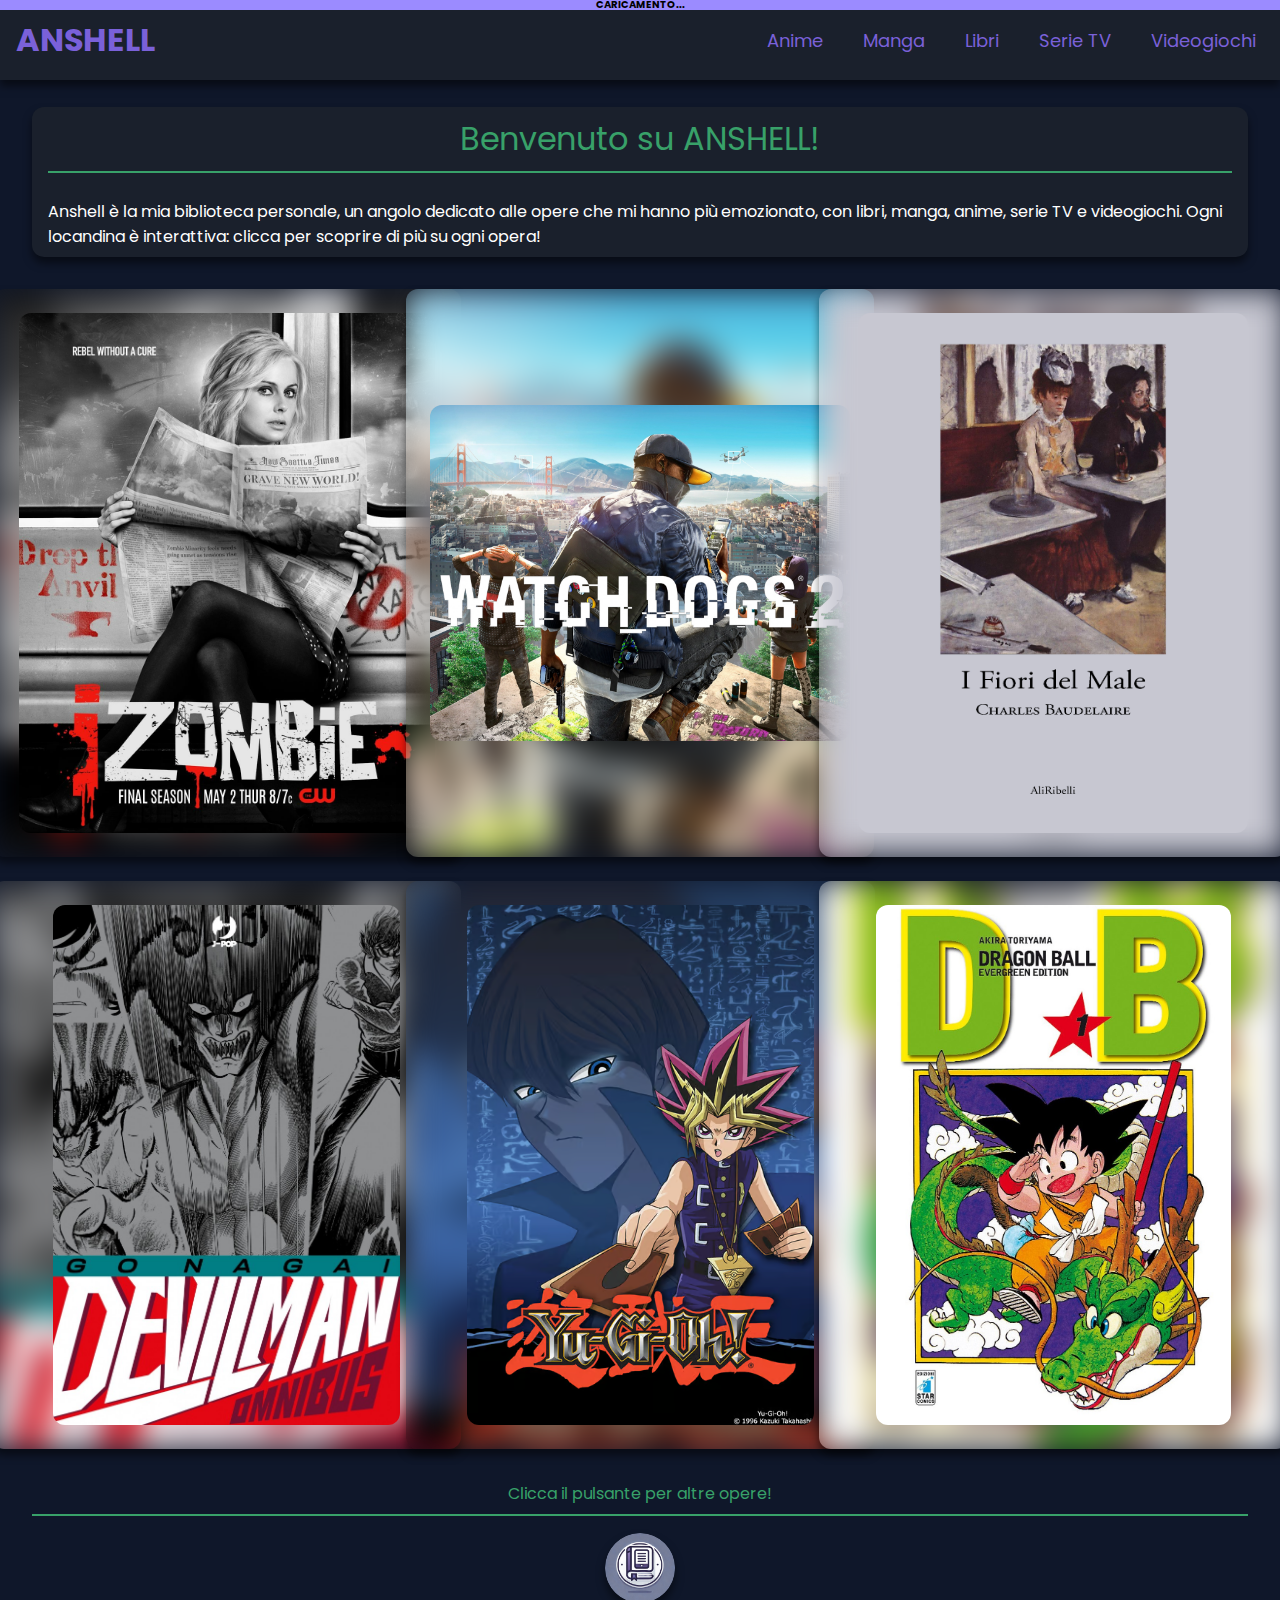
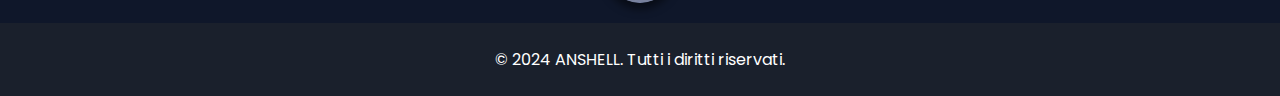
<file: index.html>
<!DOCTYPE html>
<html lang="it">
  <!-- Intestazione della pagina -->
  <head>
    <!-- Creatore: Simone Anselmi aka Anshell -->
    <!-- Descrizione: Pagina principale di ANSHELL, una biblioteca personale che raccoglie libri, anime e videogiochi -->
    <!-- Codifica dei caratteri: UTF-8 per supportare caratteri speciali -->
    <meta charset="UTF-8">
    <!-- Impostazioni per il responsive design: Garantisce la visualizzazione ottimale su dispositivi mobili -->
    <meta name="viewport" content="width=device-width, initial-scale=1.0">
    <!-- Titolo della pagina che appare nella barra del browser -->
    <title>ANSHELL - Biblioteca Personale</title>
    <!-- Icona del sito che apparirà sulla tab del browser -->
    <link rel="icon" href="icon.png" type="image/x-icon">
    <!-- Font Poppins da Google Fonts per la tipografia -->
    <link href="https://fonts.googleapis.com/css2?family=Poppins:wght@300;400;600&display=swap" rel="stylesheet">
    <!-- Collegamento al foglio di stile principale della pagina -->
    <link rel="stylesheet" href="css/styles.css">
  </head>
  <body class="body">
    <!-- Caricamento dello script JavaScript che gestisce la logica dinamica della pagina -->
    <script type="module" src="js/main_script.js"></script>
    <!-- Barra di caricamento -->
    <div id="loading-bar-container">
      CARICAMENTO...
      <div id="loading-bar"></div>
    </div>
    <!-- Header della pagina, include logo e menu di navigazione -->
    <header class="header">
      <!-- Logo del sito che linka alla home -->
      <a href="index.html" class="logo">ANSHELL</a>
      <!-- Pulsante hamburger per la versione mobile -->
      <button class="menu-toggle">&#9776;</button>
      <!-- Menu di navigazione con link a pagine specifiche per anime, manga, libri, serie TV, e videogiochi -->
      <nav>
        <ul class="nav-list">
          <!-- Link per la sezione anime -->
          <li><a href="pages/anime.html" class="nav-link">Anime</a></li>
          <!-- Link per la sezione manga -->
          <li><a href="pages/manga.html" class="nav-link">Manga</a></li>
          <!-- Link per la sezione libri -->
          <li><a href="pages/libri.html" class="nav-link">Libri</a></li>
          <!-- Link per la sezione serie TV -->
          <li><a href="pages/serieTV.html" class="nav-link">Serie TV</a></li>
          <!-- Link per la sezione videogiochi -->
          <li><a href="pages/videogiochi.html" class="nav-link">Videogiochi</a></li>
        </ul>
      </nav>
    </header>
    <!-- Overlay per il menu di navigazione -->
    <div class="nav-list-overlay"></div>
    <!-- Sezione principale della pagina -->
    <main class="main-content">
      <!-- Descrizione del sito, con un'introduzione alla biblioteca Anshell -->
      <section class="description">
        <h2 class="description-title">Benvenuto su ANSHELL!</h2>
        <p class="description-text"> Anshell è la mia biblioteca personale, un angolo dedicato alle opere che mi hanno più emozionato, con libri, manga, anime, serie TV e videogiochi. Ogni locandina è interattiva: clicca per scoprire di più su ogni opera! </p>
      </section>
      <!-- Sezione dinamica dove verranno inserite le opere tramite JavaScript -->
      <div id="grid-opere" class="grid-content">
        <!-- Le opere verranno aggiunte dinamicamente tramite JavaScript -->
      </div>
      <!-- Testo sopra il pulsante per ricaricare la pagina e ottenere altre opere -->
      <h6 class="reload-btn-text">Clicca il pulsante per altre opere!</h6>
      <!-- Pulsante per ricaricare la pagina o ottenere altre opere (il pulsante è dotato di un'icona) -->
      <button id="reload-button" class="reload-btn">
        <img src="icon.png" alt="Ricarica">
      </button>
    </main>
    <!-- Modale che si aprirà per visualizzare i dettagli delle opere -->
    <div id="modal" class="modal-content">
      <!-- Il contenuto del modale sarà inserito dinamicamente tramite JavaScript -->
    </div>
    <!-- Footer con informazioni legali e copyright -->
    <footer class="footer">
      <p>&copy; 2024 ANSHELL. Tutti i diritti riservati.</p>
    </footer>
  </body>
</html>
</file>
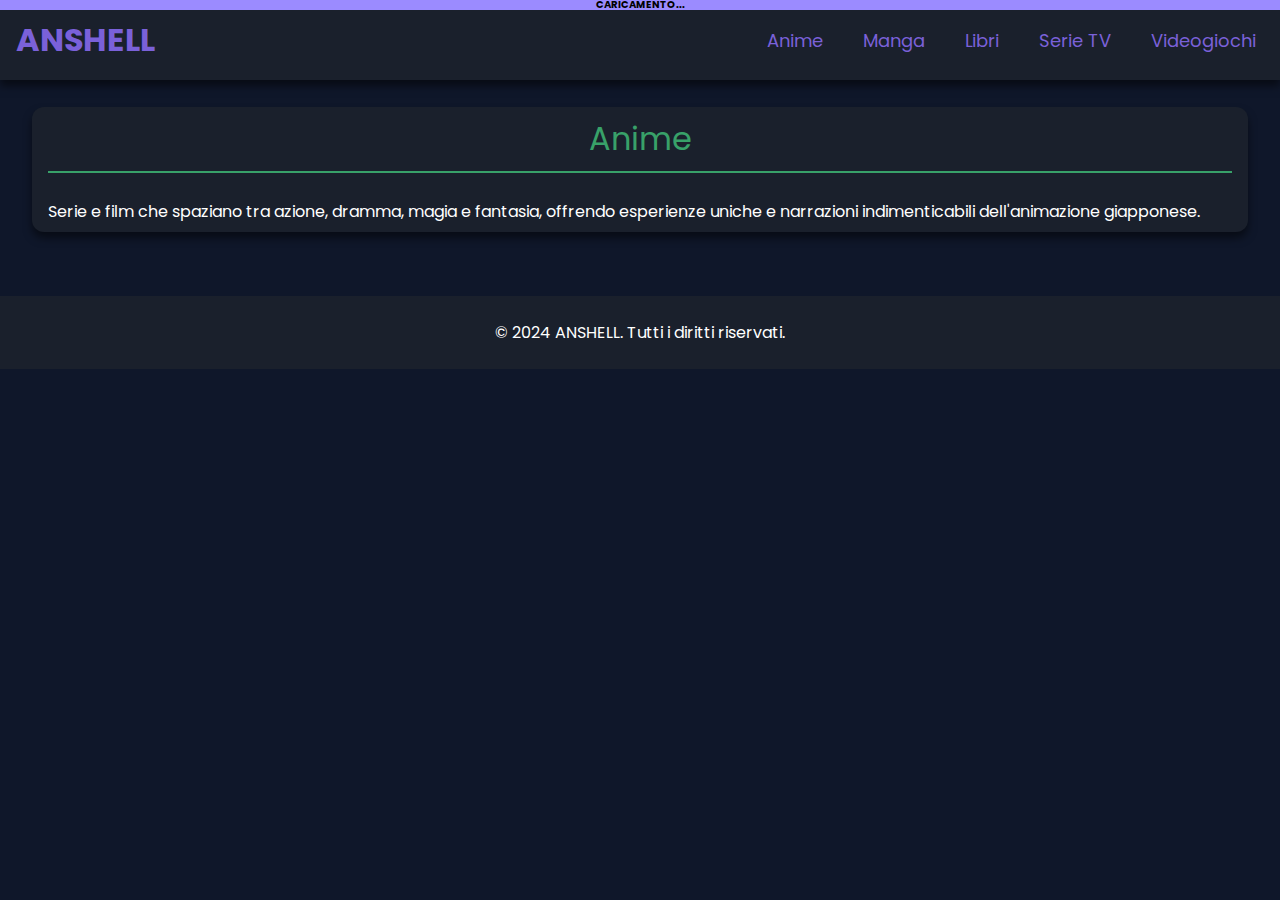
<file: pages/anime.html>
<!DOCTYPE html>
<html lang="it">
  <!-- Intestazione della pagina -->
  <head>
  <!-- Creatore: Simone Anselmi aka Anshell -->
  <!-- Descrizione: Pagina web per la biblioteca personale ANSHELL (sezione dedicata agli anime) -->
  <!-- Codifica dei caratteri: UTF-8 per supportare caratteri speciali -->
    <meta charset="UTF-8">
    <!-- Impostazioni per il responsive design: Assicura la corretta visualizzazione su dispositivi mobili -->
    <meta name="viewport" content="width=device-width, initial-scale=1.0">
    <!-- Titolo della pagina che appare nella barra del browser -->
    <title>ANSHELL - Biblioteca Personale</title>
    <!-- Icona del sito che appare sulla tab del browser -->
    <link rel="icon" href="../icon.png" type="image/x-icon">
    <!-- Font Poppins da Google Fonts per una tipografia moderna e leggibile -->
    <link href="https://fonts.googleapis.com/css2?family=Poppins:wght@300;400;600&display=swap" rel="stylesheet">
    <!-- Collegamento al foglio di stile principale della pagina (CSS) -->
    <link rel="stylesheet" href="../css/styles.css">
  </head>
  <body class="body">
    <!-- Inclusione del file JavaScript per la logica dinamica della sezione Anime -->
    <script type="module" src="../js/script_anime.js"></script>
    <!-- Barra di caricamento -->
    <div id="loading-bar-container">
      CARICAMENTO...
      <div id="loading-bar"></div>
    </div>
    <!-- Sezione Header: contiene il logo e il menu di navigazione -->
    <header class="header">
      <!-- Logo del sito, link alla home -->
      <a href="../index.html" class="logo">ANSHELL</a>
      <!-- Pulsante hamburger per la versione mobile -->
      <button class="menu-toggle">&#9776;</button>
      <!-- Barra di navigazione con link alle diverse sezioni del sito -->
      <nav>
        <ul class="nav-list">
          <!-- Link per la sezione anime -->
          <li><a href="anime.html" class="nav-link">Anime</a></li>
          <!-- Link per la sezione manga -->
          <li><a href="manga.html" class="nav-link">Manga</a></li>
          <!-- Link per la sezione libri -->
          <li><a href="libri.html" class="nav-link">Libri</a></li>
          <!-- Link per la sezione serie TV -->
          <li><a href="serieTV.html" class="nav-link">Serie TV</a></li>
          <!-- Link per la sezione videogiochi -->
          <li><a href="videogiochi.html" class="nav-link">Videogiochi</a></li>
        </ul>
      </nav>
    </header>
    <!-- Overlay per il menu di navigazione -->
    <div class="nav-list-overlay"></div>
    <!-- Sezione Main Content: contenitore principale per il contenuto della pagina -->
    <main class="main-content">
      <!-- Descrizione della sezione Anime, con titolo e testo introduttivo -->
      <section class="description">
        <h2 class="description-title">Anime</h2>
        <p class="description-text">Serie e film che spaziano tra azione, dramma, magia e fantasia, offrendo esperienze uniche e narrazioni indimenticabili dell'animazione giapponese.</p>
      </section>
      <!-- Griglia dinamica che conterrà le locandine degli anime -->
      <div id="grid-opere" class="grid-content">
        <!-- Le locandine delle opere verranno aggiunte dinamicamente tramite JavaScript -->
      </div>
    </main>
    <!-- Modale che si apre per visualizzare i dettagli degli anime -->
    <div id="modal" class="modal-content">
      <!-- Il contenuto del modale sarà inserito dinamicamente tramite JavaScript -->
    </div>
    <!-- Footer con le informazioni legali e di copyright -->
    <footer class="footer">
      <p>&copy; 2024 ANSHELL. Tutti i diritti riservati.</p>
    </footer>
  </body>
</html>
</file>
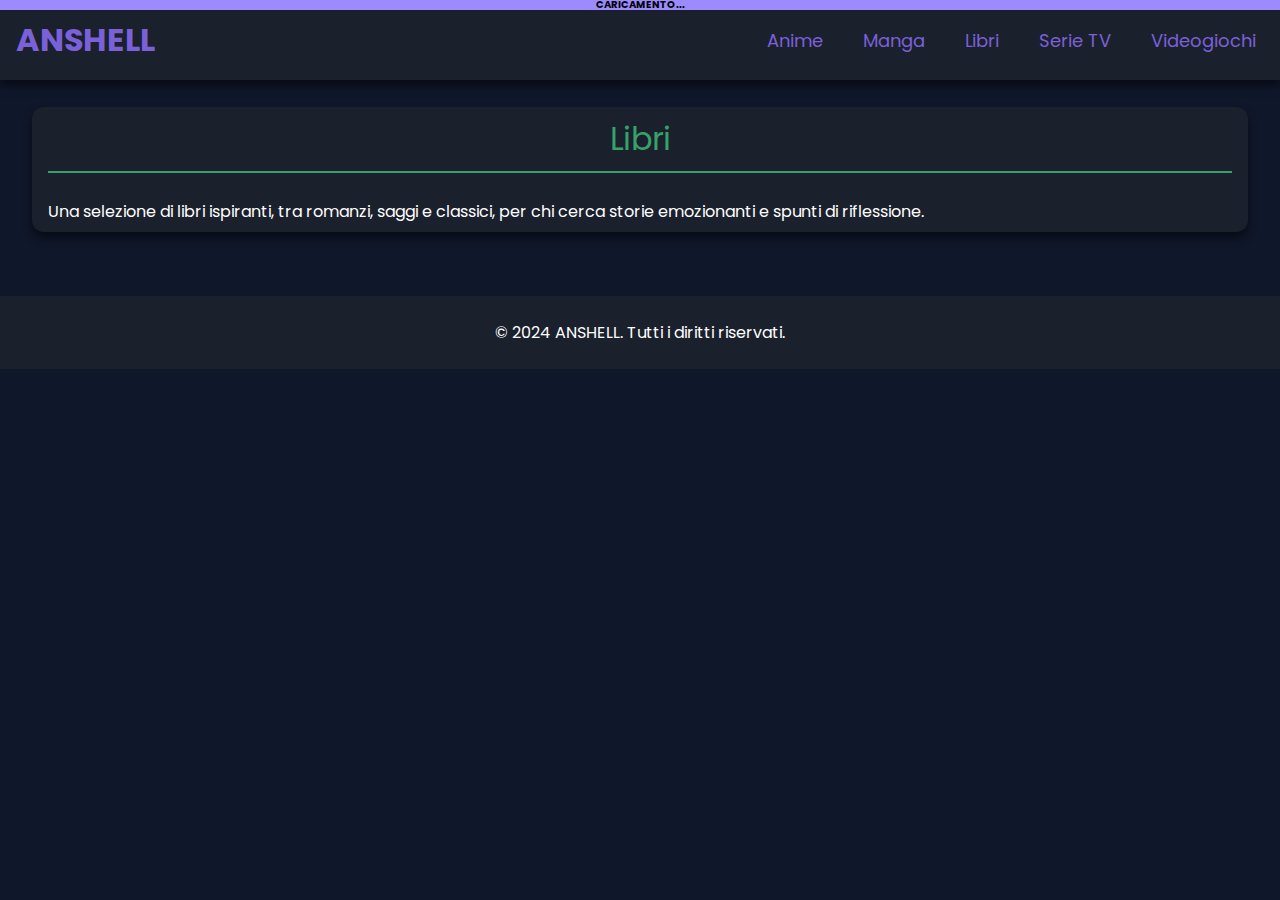
<file: pages/libri.html>
<!DOCTYPE html>
<html lang="it">
  <!-- Intestazione della pagina -->
  <head>
    <!-- Creatore: Simone Anselmi aka Anshell -->
    <!-- Descrizione: Pagina web per la biblioteca personale ANSHELL (sezione dedicata ai libri) -->
    <!-- Codifica dei caratteri: UTF-8 per supportare caratteri speciali -->
    <meta charset="UTF-8">
    <!-- Impostazioni per il responsive design: Assicura la corretta visualizzazione su dispositivi mobili -->
    <meta name="viewport" content="width=device-width, initial-scale=1.0">
    <!-- Titolo della pagina che appare nella barra del browser -->
    <title>ANSHELL - Biblioteca Personale</title>
    <!-- Icona del sito che appare sulla tab del browser -->
    <link rel="icon" href="../icon.png" type="image/x-icon">
    <!-- Font Poppins da Google Fonts per una tipografia moderna e leggibile -->
    <link href="https://fonts.googleapis.com/css2?family=Poppins:wght@300;400;600&display=swap" rel="stylesheet">
    <!-- Collegamento al foglio di stile principale della pagina (CSS) -->
    <link rel="stylesheet" href="../css/styles.css">
  </head>
  <body class="body">
    <!-- Inclusione del file JavaScript per la logica dinamica della sezione Libri -->
    <script type="module" src="../js/script_libri.js"></script>
    <!-- Barra di caricamento -->
    <div id="loading-bar-container">
      CARICAMENTO...
      <div id="loading-bar"></div>
    </div>
    <!-- Sezione Header: contiene il logo e il menu di navigazione -->
    <header class="header">
      <!-- Logo del sito, link alla home -->
      <a href="../index.html" class="logo">ANSHELL</a>
      <!-- Pulsante hamburger per la versione mobile -->
      <button class="menu-toggle">&#9776;</button>
      <!-- Barra di navigazione con link alle diverse sezioni del sito -->
      <nav>
        <ul class="nav-list">
          <!-- Link per la sezione anime -->
          <li><a href="anime.html" class="nav-link">Anime</a></li>
          <!-- Link per la sezione manga -->
          <li><a href="manga.html" class="nav-link">Manga</a></li>
          <!-- Link per la sezione libri -->
          <li><a href="libri.html" class="nav-link">Libri</a></li>
          <!-- Link per la sezione serie TV -->
          <li><a href="serieTV.html" class="nav-link">Serie TV</a></li>
          <!-- Link per la sezione videogiochi -->
          <li><a href="videogiochi.html" class="nav-link">Videogiochi</a></li>
        </ul>
      </nav>
    </header>
    <!-- Overlay per il menu di navigazione -->
    <div class="nav-list-overlay"></div>
    <!-- Sezione Main Content: contenitore principale per il contenuto della pagina -->
    <main class="main-content">
      <!-- Descrizione della sezione Libri, con titolo e testo introduttivo -->
      <section class="description">
        <h2 class="description-title">Libri</h2>
        <p class="description-text">Una selezione di libri ispiranti, tra romanzi, saggi e classici, per chi cerca storie emozionanti e spunti di riflessione.</p>
      </section>
      <!-- Griglia dinamica che conterrà le locandine dei libri -->
      <div id="grid-opere" class="grid-content">
        <!-- Le locandine delle opere verranno aggiunte dinamicamente tramite JavaScript -->
      </div>
    </main>
    <!-- Modale che si apre per visualizzare i dettagli dei libri -->
    <div id="modal" class="modal-content">
      <!-- Il contenuto del modale sarà inserito dinamicamente tramite JavaScript -->
    </div>
    <!-- Footer con le informazioni legali e di copyright -->
    <footer class="footer">
      <p>&copy; 2024 ANSHELL. Tutti i diritti riservati.</p>
    </footer>
  </body>
</html>
</file>
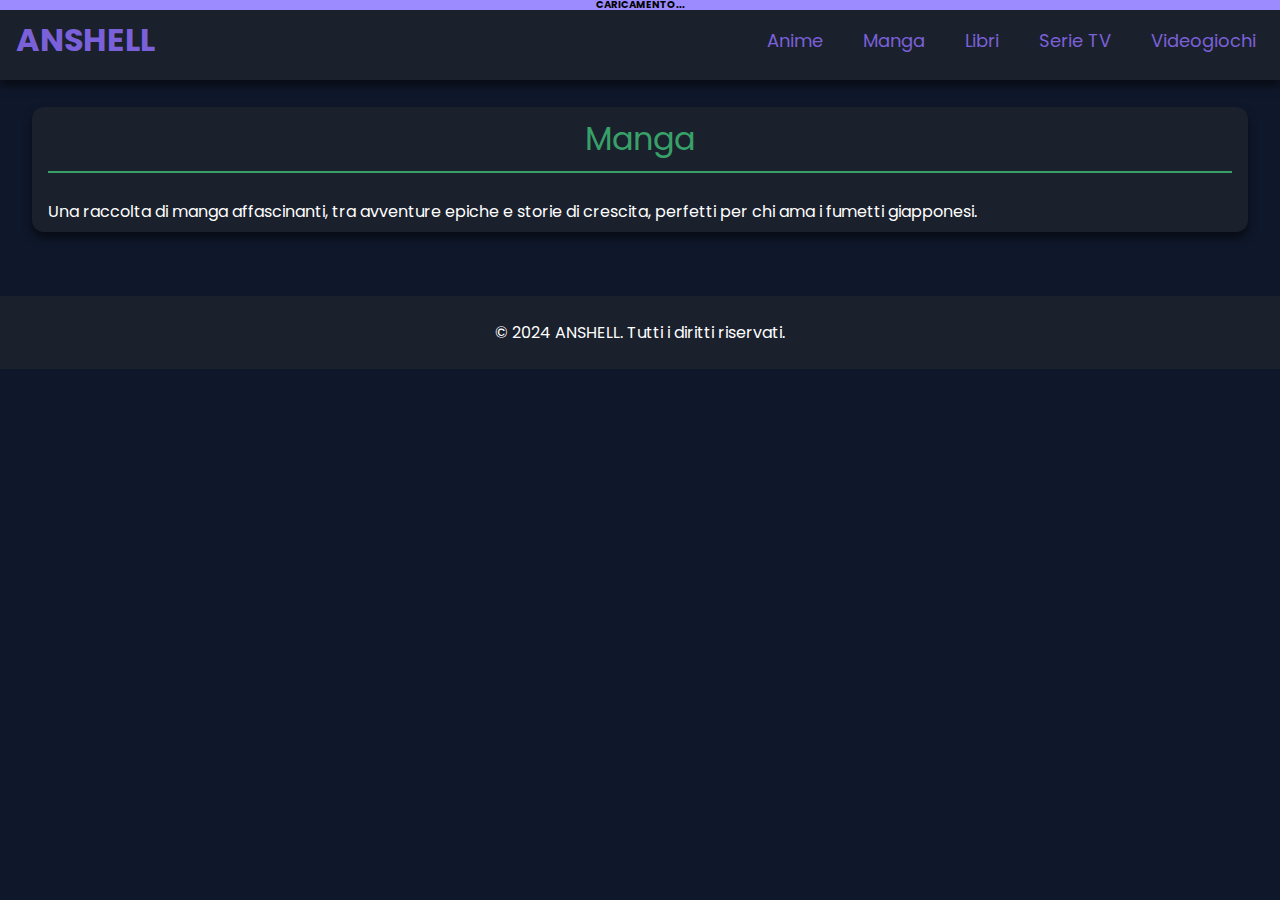
<file: pages/manga.html>
<!DOCTYPE html>
<html lang="it">
  <!-- Intestazione della pagina -->
  <head>
    <!-- Creatore: Simone Anselmi aka Anshell -->
    <!-- Descrizione: Pagina web per la biblioteca personale ANSHELL (sezione dedicata ai videogiochi) -->
    <!-- Codifica dei caratteri: UTF-8 per supportare caratteri speciali -->
    <meta charset="UTF-8">
    <!-- Impostazioni per il responsive design: Assicura la corretta visualizzazione su dispositivi mobili -->
    <meta name="viewport" content="width=device-width, initial-scale=1.0">
    <!-- Titolo della pagina che appare nella barra del browser -->
    <title>ANSHELL - Biblioteca Personale</title>
    <!-- Icona del sito che appare sulla tab del browser -->
    <link rel="icon" href="../icon.png" type="image/x-icon">
    <!-- Font Poppins da Google Fonts per una tipografia moderna e leggibile -->
    <link href="https://fonts.googleapis.com/css2?family=Poppins:wght@300;400;600&display=swap" rel="stylesheet">
    <!-- Collegamento al foglio di stile principale della pagina (CSS) -->
    <link rel="stylesheet" href="../css/styles.css">
  </head>
  <body class="body">
    <!-- Inclusione del file JavaScript per la logica dinamica della sezione Manga -->
    <script type="module" src="../js/script_manga.js"></script>
    <!-- Barra di caricamento -->
    <div id="loading-bar-container">
      CARICAMENTO...
      <div id="loading-bar"></div>
    </div>
    <!-- Sezione Header: contiene il logo e il menu di navigazione -->
    <header class="header">
      <!-- Logo del sito, link alla home -->
      <a href="../index.html" class="logo">ANSHELL</a>
      <!-- Pulsante hamburger per la versione mobile -->
      <button class="menu-toggle">&#9776;</button>
      <!-- Barra di navigazione con link alle diverse sezioni del sito -->
      <nav>
        <ul class="nav-list">
          <!-- Link per la sezione anime -->
          <li><a href="anime.html" class="nav-link">Anime</a></li>
          <!-- Link per la sezione manga -->
          <li><a href="manga.html" class="nav-link">Manga</a></li>
          <!-- Link per la sezione libri -->
          <li><a href="libri.html" class="nav-link">Libri</a></li>
          <!-- Link per la sezione serie TV -->
          <li><a href="serieTV.html" class="nav-link">Serie TV</a></li>
          <!-- Link per la sezione videogiochi -->
          <li><a href="videogiochi.html" class="nav-link">Videogiochi</a></li>
        </ul>
      </nav>
    </header>
    <!-- Overlay per il menu di navigazione -->
    <div class="nav-list-overlay"></div>
    <!-- Sezione Main Content: contenitore principale per il contenuto della pagina -->
    <main class="main-content">
      <!-- Descrizione della sezione Manga, con titolo e testo introduttivo -->
      <section class="description">
        <h2 class="description-title">Manga</h2>
        <p class="description-text">Una raccolta di manga affascinanti, tra avventure epiche e storie di crescita, perfetti per chi ama i fumetti giapponesi.</p>
      </section>
      <!-- Griglia dinamica che conterrà le locandine dei manga -->
      <div id="grid-opere" class="grid-content">
        <!-- Le locandine dei videogiochi verranno aggiunte dinamicamente tramite JavaScript -->
      </div>
    </main>
    <!-- Modale che si apre per visualizzare i dettagli delle opere -->
    <div id="modal" class="modal-content">
      <!-- Il contenuto del modale sarà inserito dinamicamente tramite JavaScript -->
    </div>
    <!-- Footer con le informazioni legali e di copyright -->
    <footer class="footer">
      <p>&copy; 2024 ANSHELL. Tutti i diritti riservati.</p>
    </footer>
  </body>
</html>
</file>
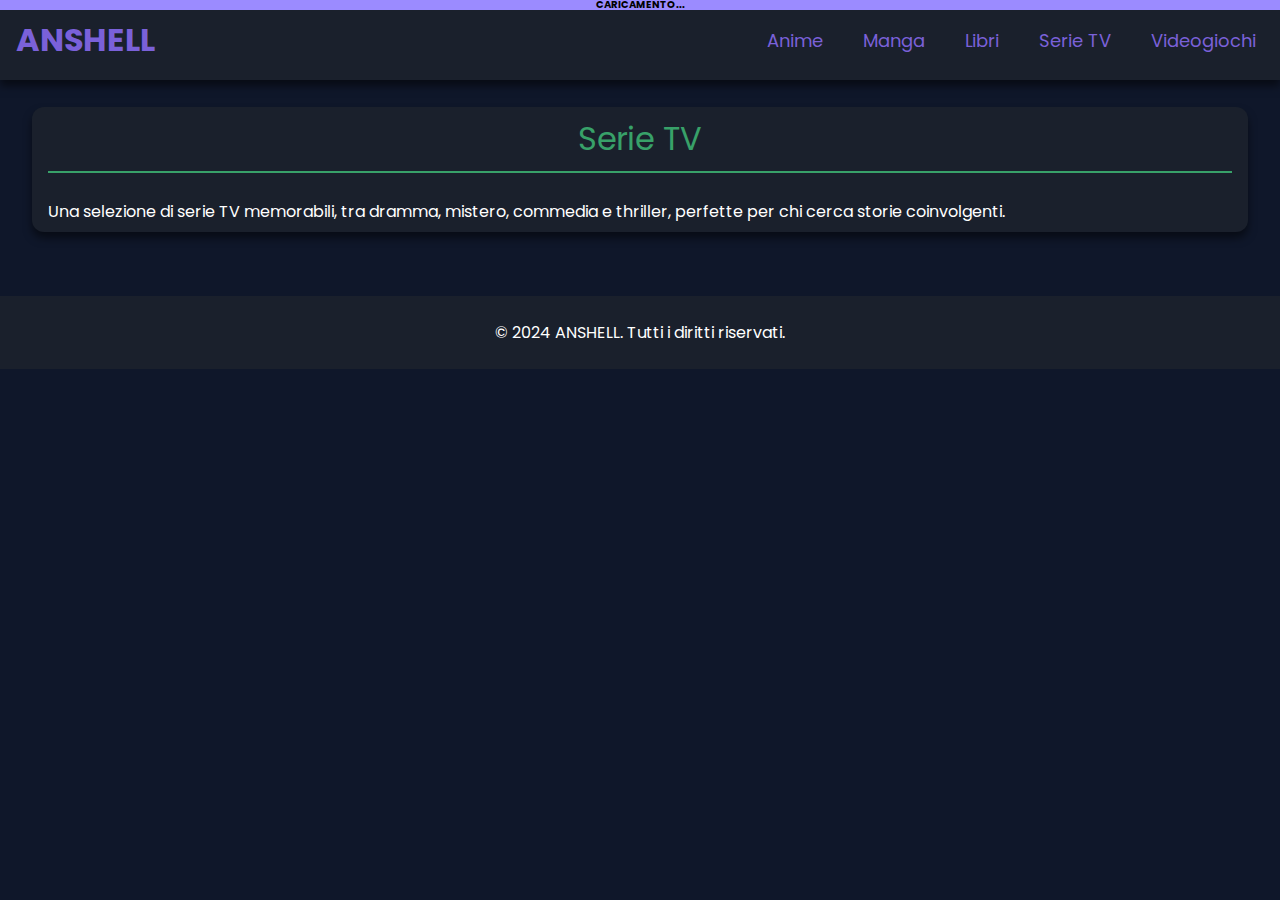
<file: pages/serieTV.html>
<!DOCTYPE html>
<html lang="it">
  <!-- Intestazione della pagina -->
  <head>
    <!-- Creatore: Simone Anselmi aka Anshell -->
    <!-- Descrizione: Pagina web per la biblioteca personale ANSHELL (sezione dedicata agli anime) -->
    <!-- Codifica dei caratteri: UTF-8 per supportare caratteri speciali -->
    <meta charset="UTF-8">
    <!-- Impostazioni per il responsive design: Assicura la corretta visualizzazione su dispositivi mobili -->
    <meta name="viewport" content="width=device-width, initial-scale=1.0">
    <!-- Titolo della pagina che appare nella barra del browser -->
    <title>ANSHELL - Biblioteca Personale</title>
    <!-- Icona del sito che appare sulla tab del browser -->
    <link rel="icon" href="../icon.png" type="image/x-icon">
    <!-- Font Poppins da Google Fonts per una tipografia moderna e leggibile -->
    <link href="https://fonts.googleapis.com/css2?family=Poppins:wght@300;400;600&display=swap" rel="stylesheet">
    <!-- Collegamento al foglio di stile principale della pagina (CSS) -->
    <link rel="stylesheet" href="../css/styles.css">
  </head>
  <body class="body">
    <!-- Inclusione del file JavaScript per la logica dinamica della sezione Serie TV -->
    <script type="module" src="../js/script_serieTV.js"></script>
    <!-- Barra di caricamento -->
    <div id="loading-bar-container">
      CARICAMENTO...
    <div id="loading-bar"></div>
    </div>
    <!-- Sezione Header: contiene il logo e il menu di navigazione -->
    <header class="header">
      <!-- Logo del sito, link alla home -->
      <a href="../index.html" class="logo">ANSHELL</a>
      <!-- Pulsante hamburger per la versione mobile -->
      <button class="menu-toggle">&#9776;</button>      
      <!-- Barra di navigazione con link alle diverse sezioni del sito -->
      <nav>
        <ul class="nav-list">
          <!-- Link per la sezione anime -->
          <li><a href="anime.html" class="nav-link">Anime</a></li>
          <!-- Link per la sezione manga -->
          <li><a href="manga.html" class="nav-link">Manga</a></li>
          <!-- Link per la sezione libri -->
          <li><a href="libri.html" class="nav-link">Libri</a></li>
          <!-- Link per la sezione serie TV -->
          <li><a href="serieTV.html" class="nav-link">Serie TV</a></li>
          <!-- Link per la sezione videogiochi -->
          <li><a href="videogiochi.html" class="nav-link">Videogiochi</a></li>
        </ul>
      </nav>
    </header>
    <!-- Overlay per il menu di navigazione -->
    <div class="nav-list-overlay"></div>
    <!-- Sezione Main Content: contenitore principale per il contenuto della pagina -->
    <main class="main-content">
      <!-- Descrizione della sezione Serie TV, con titolo e testo introduttivo -->
      <section class="description">
        <h2 class="description-title">Serie TV</h2>
        <p class="description-text">Una selezione di serie TV memorabili, tra dramma, mistero, commedia e thriller, perfette per chi cerca storie coinvolgenti.</p>
      </section>
      <!-- Griglia dinamica che conterrà le locandine delle serie TV -->
      <div id="grid-opere" class="grid-content">
        <!-- Le locandine delle serie TV verranno aggiunte dinamicamente tramite JavaScript -->
      </div>
    </main>
    <!-- Modale che si apre per visualizzare i dettagli delle opere -->
    <div id="modal" class="modal-content">
      <!-- Il contenuto del modale sarà inserito dinamicamente tramite JavaScript -->
    </div>
    <!-- Footer con le informazioni legali e di copyright -->
    <footer class="footer">
      <p>&copy; 2024 ANSHELL. Tutti i diritti riservati.</p>
    </footer>
  </body>
</html>
</file>
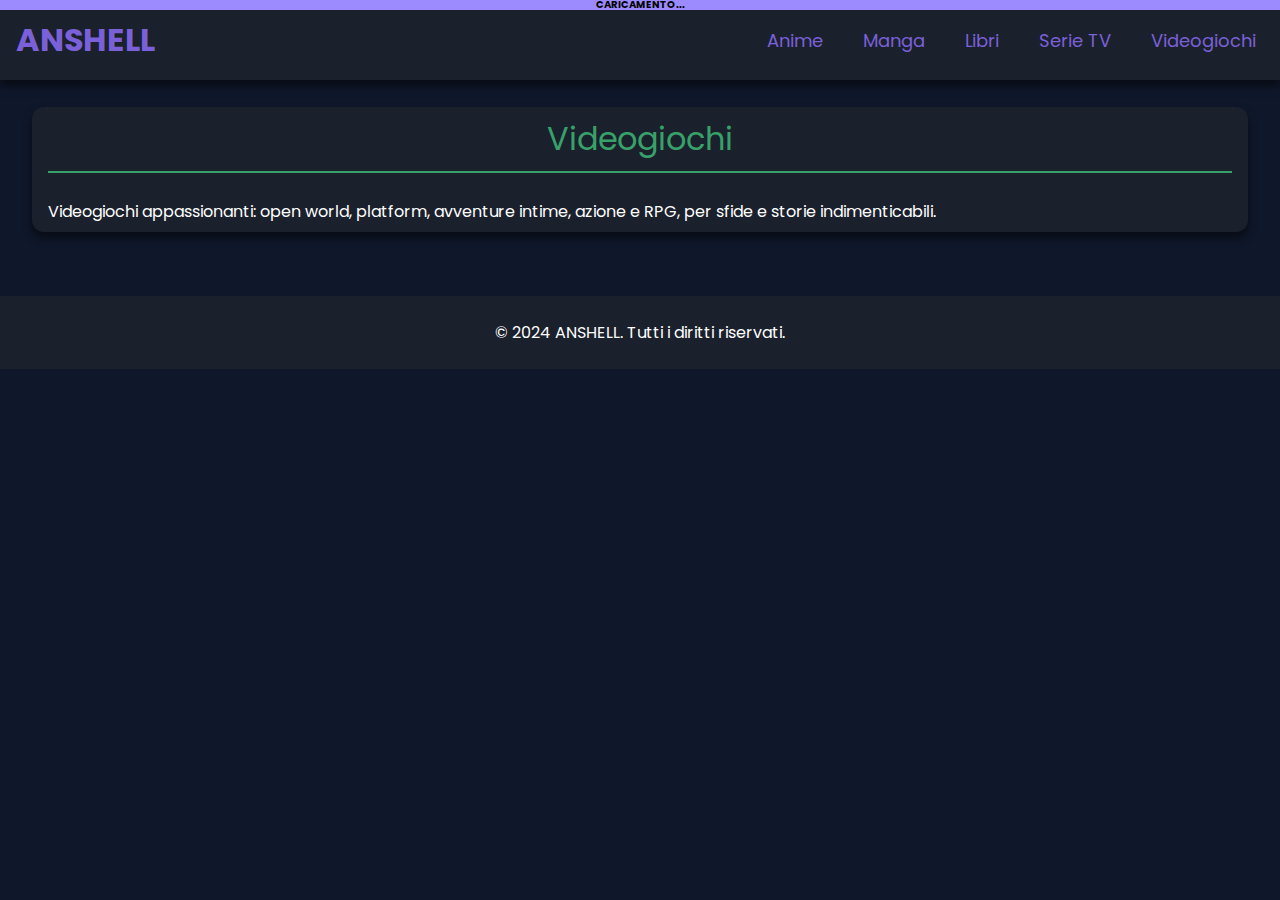
<file: pages/videogiochi.html>
<!DOCTYPE html>
<html lang="it">
  <!-- Intestazione della pagina -->
  <head>
    <!-- Creatore: Simone Anselmi aka Anshell -->
    <!-- Descrizione: Pagina web per la biblioteca personale ANSHELL (sezione dedicata ai videogiochi) -->
    <!-- Codifica dei caratteri: UTF-8 per supportare caratteri speciali -->
    <meta charset="UTF-8">
    <!-- Impostazioni per il responsive design: Assicura la corretta visualizzazione su dispositivi mobili -->
    <meta name="viewport" content="width=device-width, initial-scale=1.0">
    <!-- Titolo della pagina che appare nella barra del browser -->
    <title>ANSHELL - Biblioteca Personale</title>
    <!-- Icona del sito che appare sulla tab del browser -->
    <link rel="icon" href="../icon.png" type="image/x-icon">
    <!-- Font Poppins da Google Fonts per una tipografia moderna e leggibile -->
    <link href="https://fonts.googleapis.com/css2?family=Poppins:wght@300;400;600&display=swap" rel="stylesheet">
    <!-- Collegamento al foglio di stile principale della pagina (CSS) -->
    <link rel="stylesheet" href="../css/styles.css">
  </head>
  <body class="body">
    <!-- Inclusione del file JavaScript per la logica dinamica della sezione Videogiochi -->
    <script type="module" src="../js/script_videogiochi.js"></script>
    <!-- Barra di caricamento -->
    <div id="loading-bar-container">
      CARICAMENTO...
      <div id="loading-bar"></div>
    </div>
    <!-- Sezione Header: contiene il logo e il menu di navigazione -->
    <header class="header">
      <!-- Logo del sito, link alla home -->
      <a href="../index.html" class="logo">ANSHELL</a>
      <!-- Pulsante hamburger per la versione mobile -->
      <button class="menu-toggle">&#9776;</button>
      <!-- Barra di navigazione con link alle diverse sezioni del sito -->
      <nav>
        <ul class="nav-list">
          <!-- Link per la sezione anime -->
          <li><a href="anime.html" class="nav-link">Anime</a></li>
          <!-- Link per la sezione manga -->
          <li><a href="manga.html" class="nav-link">Manga</a></li>
          <!-- Link per la sezione libri -->
          <li><a href="libri.html" class="nav-link">Libri</a></li>
          <!-- Link per la sezione serie TV -->
          <li><a href="serieTV.html" class="nav-link">Serie TV</a></li>
          <!-- Link per la sezione videogiochi -->
          <li><a href="videogiochi.html" class="nav-link">Videogiochi</a></li>
        </ul>
      </nav>
    </header>
    <!-- Overlay per il menu di navigazione -->
    <div class="nav-list-overlay"></div>
    <!-- Sezione Main Content: contenitore principale per il contenuto della pagina -->
    <main class="main-content">
      <!-- Descrizione della sezione Videogiochi, con titolo e testo introduttivo -->
      <section class="description">
        <h2 class="description-title">Videogiochi</h2>
        <p class="description-text">Videogiochi appassionanti: open world, platform, avventure intime, azione e RPG, per sfide e storie indimenticabili.</p>
      </section>
      <!-- Griglia dinamica che conterrà le locandine dei videogiochi -->
      <div id="grid-opere" class="grid-content">
        <!-- Le locandine dei videogiochi verranno aggiunte dinamicamente tramite JavaScript -->
      </div>
    </main>
    <!-- Modale che si apre per visualizzare i dettagli delle opere -->
    <div id="modal" class="modal-content">
      <!-- Il contenuto del modale sarà inserito dinamicamente tramite JavaScript -->
    </div>
    <!-- Footer con le informazioni legali e di copyright -->
    <footer class="footer">
      <p>&copy; 2024 ANSHELL. Tutti i diritti riservati.</p>
    </footer>
  </body>
</html>
</file>
<file: css/styles.css>
/* 
* Anshell - Biblioteca Personale 
* 
* Creatore: Simone Anselmi aka Anshell 
*
* Descrizione: Questo file CSS contiene gli stili per il layout e la formattazione del sito web. 
* Include la gestione della struttura di navigazione, contenuti principali, elementi visivi 
* e reattività per schermi di diverse dimensioni. 
*/

/****************************************************/
/* Stile generale della pagina 						*/
/****************************************************/

/* Body della pagina: header e main content */
body {
	background-color: #0f172a;
	/* Colore di sfondo (blu scuro)*/
	color: white;
	/* Colore del testo */
	font-family: 'Poppins', sans-serif;
	/* Font utilizzato per il testo */
	margin: 0;
	/* Rimuove i margini di default */
	padding: 0;
	/* Rimuove i padding di default */
	font-display: swap;
	/* Usa il fallback del font fino al caricamento di Poppins */
}

/* Header: barra superiore con logo e navigazione */
.header {
	background-color: #1a202c;
	/* Colore di sfondo (grigio scuro) */
	box-shadow: 0 6px 8px rgba(0, 0, 0, 0.5);
	/* Aggiunge un'ombra alla parte inferiore */
	display: flex;
	/* Usa il flexbox per allineare gli elementi */
	justify-content: space-between;
	/* Distanza tra il logo e i link di navigazione */
	align-items: center;
	/* Allinea verticalmente gli elementi */
}

/* Logo del sito */
.logo {
	font-size: xx-large;
	/* Dimensione del font */
	text-decoration: none;
	/* Rimuove la sottolineatura data dal link */
	font-weight: bold;
	/* Grassetto */
	color: #7a61d9;
	/* Colore del logo (viola) */
	transition: color 0.5s ease;
	/* Aggiunge un'animazione per il cambio di colore */
	margin: 16px;
	/* Aggiunge un margine attorno */
}

/* Effetto hover per il logo */
.logo:hover {
	color: #9b8bff;
	/* Colore quando si passa sopra con il mouse */
}

/* Lista di navigazione */
.nav-list {
	display: flex;
	/* Flexbox per gli elementi della lista */
	gap: 40px;
	/* Distanza tra gli elementi */
	list-style: none;
	/* Rimuove i puntini dalla lista */
	padding-right: 24px;
	/* Aggiunge padding a destra */
}

/* Pulsante hamburger visibile solo sui dispositivi mobili */
.menu-toggle {
	display: none;
	/* Nascosto di default */
}

/* Link della navigazione */
.nav-link {
	font-size: large;
	/* Dimensione del testo */
	color: #7a61d9;
	/* Colore (viola) */
	text-decoration: none;
	/* Rimuove la sottolineatura data dai link */
	transition: color 0.5s ease;
	/* Aggiunge un'animazione per il cambio di colore */
}

/* Effetto hover per i link */
.nav-link:hover {
	color: #9b8bff;
	/* Colore quando si passa sopra con il mouse */
}

/* Sezione principale */
.main-content {
	padding-left: 32px;
	/* Padding a sinistra */
	padding-right: 32px;
	/* Padding a destra */
	margin-bottom: 32px;
	/* Margine in basso */
}

/* Layout a griglia per i contenuti */
.grid-content {
	display: grid;
	/* Imposta una griglia */
	grid-template-columns: repeat(auto-fill, minmax(360px, 1fr));
	/* Colonne a larghezza minima 360px */
	gap: 24px;
	/* Distanza tra gli elementi */
	justify-items: center;
	/* Allinea gli elementi al centro */
}

/****************************************************/
/* Descrizione 										*/
/****************************************************/

/* Sezione descrizione */
.description {
	background-color: #1a202c;
	/* Colore di sfondo (grigio scuro) */
	border-radius: 12px;
	/* Bordo arrotondato */
	box-shadow: 0 6px 8px rgba(0, 0, 0, 0.5);
	/* Ombra per l'effetto di profondità */
	text-align: left;
	/* Allineamento del testo a sinistra */
	padding-left: 16px;
	/* Padding a sinistra */
	padding-right: 16px;
	/* Padding a destra */
	margin-bottom: 32px;
	/* Margine in basso */
}

/* Titolo della descrizione */
.description-title {
	font-size: 32px;
	/* Dimensione del titolo */
	font-weight: 400;
	/* Peso del font (normale) */
	color: #38a169;
	/* Colore verde del titolo */
	border-bottom: 2px solid #38a169;
	/* Sottolineatura verde */
	text-align: center;
	/* Allineamento al centro */
	padding-top: 8px;
	/* Padding in alto */
	padding-bottom: 8px;
	/* Padding in basso */
}

/* Testo della descrizione */
.description-text {
	display: flex;
	/* Usa il flexbox per il testo */
	color: white;
	/* Colore del testo (bianco) */
	padding-bottom: 8px;
	/* Padding in basso */
}

/****************************************************/
/* Barra di caricamento 							*/
/****************************************************/

#loading-bar-container {
    position: fixed;
    top: 0;
    left: 0;
    width: 100%;
    height: 10px; /* Altezza sufficiente per la barra e il testo */
    background: #9b8bff; /* Sfondo chiaro per contrasto */
    color: black; /* Testo leggibile */
    font-size: 10px;
    font-weight: bold;
    text-align: center;
    z-index: 1000;
    display: flex;
    align-items: center;
    justify-content: center;
    overflow: hidden;
}

#loading-bar {
    position: absolute;
    top: 0;
    left: 0;
    width: 0%;
    height: 100%;
    background: #7a61d9; /* Viola */
    transition: width 0.3s ease;
    z-index: -1; /* Manda la barra sotto il testo */
}



/****************************************************/
/* Locandine 										*/
/****************************************************/

/* Contenuto delle opere */
.opera {
	display: flex;
	/* Flexbox per la gestione degli elementi */
	position: relative;
	/* Posizione relativa per la gestione di altri elementi sopra */
	background-size: cover;
	/* Assicura che l'immagine di sfondo copra tutto lo spazio */
	background-position: center;
	/* Centra l'immagine di sfondo */
	overflow: hidden;
	/* Nasconde qualsiasi contenuto che esce dai bordi */
	justify-content: center;
	/* Allinea al centro */
	align-items: center;
	/* Allinea verticalmente al centro */
	width: auto;
	/* Larghezza del contenuto */
	height: auto;
	/* Altezza automatica per mantenere il rapporto */
	border-radius: 12px;
	/* Angoli arrotondati */
	box-shadow: 0 6px 8px rgba(0, 0, 0, 0.5);
	/* Ombra leggera */
	z-index: 1;
	/* Posizione sopra gli altri elementi */
	margin: 0;
	/* Rimuove margini */
	padding: 24px;
	/* Padding attorno al contenuto */
}

/* Filtro di sfondo per l'effetto blur */
.opera::before {
	content: '';
	/* Contenuto vuoto */
	position: absolute;
	/* Posizione assoluta per coprire l'intera area */
	top: 0;
	/* Allinea in alto */
	left: 0;
	/* Allinea a sinistra */
	width: 100%;
	/* Occupa tutta la larghezza */
	height: 100%;
	/* Occupa tutta l'altezza */
	background-image: var(--background-url);
	/* URL dell'immagine di sfondo */
	background-size: cover;
	/* Imposta l'immagine di sfondo per coprire l'intera area */
	background-position: center;
	/* Centra l'immagine di sfondo */
	filter: blur(16px);
	/* Applica un effetto blur */
	z-index: -1;
	/* Posizione dietro gli altri contenuti */
	transition: transform 0.3s ease-in-out;
	/* Animazione per il movimento */
}

/* Effetto hover per l'opera */
.opera:hover {
	transform: scale(1.05);
	/* Aumenta la dimensione dell'opera */
	box-shadow: 0 8px 10px rgba(0, 0, 0, 0.5);
	/* Aggiunge un'ombra più forte */
}

/* Immagini delle opere */
.opera img {
	background-color: #f0f0f0;
	/* Colore di sfondo per le immagini */
	display: block;
	/* Rende l'immagine un blocco */
	object-fit: cover;
	/* Assicura che l'immagine copra l'intera area */
	border-radius: 12px;
	/* Angoli arrotondati */
	z-index: 1;
	/* Posiziona l'immagine sopra gli altri elementi */
	cursor: pointer;
	/* Cambia il cursore quando si passa sopra */
	transition: transform 0.3s ease-in-out, box-shadow 0.3s ease-in-out;
	/* Animazione per zoom e ombra */
	width: 100%;
	/* Imposta una larghezza fissa */
	height: auto;
	/* Mantiene il rapporto d'aspetto */
}

/* Effetto hover per l'immagine */
.opera img:hover {
	box-shadow: 0 0 14px 6px rgba(122, 97, 217, 1);
	/* Ombra viola al passaggio del mouse */
	transform: scale(1.02);
	/* Zoom dell'immagine */
}

/****************************************************/
/* Finestra Modale 									*/
/****************************************************/

/* Contenuto del modale */
.modal-content {
	background: rgba(0, 0, 0, 0.9);
	/* Sfondo nero semi-trasparente */
	color: white;
	/* Colore del testo bianco */
	max-width: 460px;
	/* Larghezza massima del modal */
	width: 90%;
	/* Adattamento responsive per dispositivi più piccoli */
	height: auto;
	/* Altezza dinamica */
	border-radius: 12px;
	/* Angoli arrotondati */
	overflow-y: auto;
	/* Scroll verticale per contenuti lunghi */
	overflow-x: hidden;
	/* Evita l'overflow orizzontale */
	padding: 16px;
	/* Spaziatura interna uniforme */
	position: fixed;
	/* Posizionamento fisso rispetto alla finestra */
	top: 50%;
	/* Posiziona al centro verticalmente */
	left: 50%;
	/* Posiziona al centro orizzontalmente */
	transform: translate(-50%, -50%);
	/* Centra l'elemento rispetto a top e left */
	z-index: 1;
	/* Priorità sull'ordine di visualizzazione */
	display: flex;
	/* Layout flessibile */
	flex-direction: column;
	/* Dispone gli elementi in colonna */
	align-items: stretch;
	/* Allinea gli elementi in modo che si estendano */
	visibility: hidden;
	/* Inizialmente nascosto fino all'attivazione */
}

/* Visibilità del modal quando attivo */
#modal.show {
	visibility: visible;
	/* Rende visibile il modal */
}

/* Contenitore principale per il titolo e l'icona */
.header-modale {
	font-size: 22px;
	/* Dimensione del font */
	color: #38a169;
	/* Colore (verde) */
	display: flex;
	/* Layout flessibile */
	align-items: center;
	/* Centra verticalmente i contenuti */
	width: 100%;
	/* Layout flessibile */
	border-bottom: solid 2px #38a169;
	margin-bottom: 8px;
}

/* Icona dell'opera */
.opera-icon {
	transform: scale(0.5);
	/* Riduce la dimensione dell'icona */
	flex-shrink: 0;
	/* Evita che si ridimensioni */
	margin-left: auto;
	/* Spinge l'icona completamente a destra */
	display: block;
	/* Assicura che si comporti correttamente */
}

/* Contenitore per il titolo */
.title-modale {
	flex-grow: 1;
	/* Occupa lo spazio rimanente */
	text-align: left;
	/* Allinea il testo a sinistra */
	max-width: calc(100% - 40px - 16px);
	/* Evita sovrapposizioni */
	white-space: normal;
	/* Permette al testo di andare a capo */
	word-break: break-word;
	/* Spezza il testo su più righe se necessario */
}

/* Paragrafi del modal */
.modal-content p {
	margin: 4px 0;
	/* Margine sopra e sotto */
	font-size: 16px;
	/* Dimensione del testo */
	line-height: 1.2;
	/* Altezza della linea per migliorare la leggibilità */
	word-wrap: break-word;
	/* Evita l'overflow del testo */
}

/* Parole in grassetto nel modal */
.modal-content strong {
	color: #e76f51;
	/* Colore arancio */
}

/* Iframe per i video nel modal */
.modal-content iframe {
	width: 100%;
	/* Occupa tutta la larghezza */
	aspect-ratio: 16/9;
	/* Rapporto d'aspetto 16:9 */
	border: none;
	/* Rimuove il bordo */
	margin-top: 8px;
	/* Margine superiore */
	width: 100%;
	aspect-ratio: 16/9;
	/* Rapporto di aspetto per evitare alterazioni */
}

/* Contenitore della valutazione */
.valutazione-container {
	position: relative;
	width: 100%;
	/* Occupa tutta la larghezza disponibile */
	height: 20px;
	/* Altezza della barra */
	background-color: #ddd;
	/* Colore di sfondo della barra */
	border-radius: 12px;
	/* Arrotondamento */
	margin: 5px auto;
	/* Centra orizzontalmente con `margin: auto` */
	border: 2px solid black;
	/* Bordo nero */
	box-sizing: border-box;
	/* Include il bordo nel calcolo della larghezza */
}

/* Barra della valutazione */
.valutazione-bar {
	height: 100%;
	/* Altezza completa del contenitore */
	background-color: #38a169;
	/* Colore verde */
	border-radius: 12px;
	/* Arrotondamento corrispondente al contenitore */
	transition: width 0.3s ease;
	/* Animazione fluida */
	margin: 0;
	/* Rimuove eventuali margini */
}

/* Tacca della valutazione */
.valutazione-tacca {
	position: absolute;
	/* Posizionamento assoluto rispetto al contenitore */
	top: -2px;
	/* Posiziona la tacca sopra la barra */
	width: 1px;
	/* Larghezza della tacca */
	height: 6px;
	/* Altezza della tacca */
	background-color: #000;
	/* Colore nero */
}

/* Numero della valutazione */
.valutazione-numero {
	position: absolute;
	/* Posizionamento assoluto */
	top: 5px;
	/* Posizione sopra la barra */
	transform: translateX(-50%);
	/* Corregge l'offset del 50% */
	font-size: 12px;
	/* Dimensione del testo */
	color: #000;
	/* Colore nero */
	text-align: center;
	/* Allinea il testo al centro */
}

/* Pulsante per chiudere il modal */
#chiudi-modale {
	background-color: rgba(231, 76, 60, 0.9);
	/* Colore rosso */
	color: white;
	/* Colore del testo bianco */
	border: none;
	/* Rimuove il bordo */
	padding: 8px 16px;
	/* Padding attorno al testo */
	border-radius: 12px;
	/* Bordo arrotondato */
	cursor: pointer;
	/* Cambia il cursore */
	font-size: 16px;
	/* Dimensione del font */
	align-self: center;
	/* Allinea al centro */
	margin-top: 16px;
	/* Margine superiore */
}

/* Effetto hover per il pulsante di chiusura */
#chiudi-modale:hover {
	background-color: rgba(192, 57, 43, 0.8);
	/* Colore rosso scuro */
	transform: scale(1.05);
	/* Leggero ingrandimento */
}

/****************************************************/
/* Pulsante di ricarica 							*/
/****************************************************/

/* Testo per il bottone di ricarica */
.reload-btn-text {
	font-size: 16px;
	/* Dimensione del testo */
	font-weight: 400;
	/* Peso del font (normale) */
	color: #38a169;
	/* Colore verde */
	border-bottom: 2px solid #38a169;
	/* Sottolineatura verde */
	text-align: center;
	/* Allineamento al centro */
	margin-top: 32px;
	/* Margine superiore */
	margin-bottom: 16px;
	/* Margine inferiore */
	padding-bottom: 8px;
	/* Padding inferiore */
}

/* Bottone per ricaricare la pagina */
.reload-btn {
	background-color: transparent;
	/* Colore di sfondo trasparente */
	border: none;
	/* Rimuove il bordo */
	cursor: pointer;
	/* Cambia il cursore */
	transition: transform 0.3s ease, box-shadow 0.3s ease;
	/* Aggiunge animazioni */
	display: block;
	/* Disposizione a blocco */
	margin: auto;
	/* Allinea al centro */
	margin-top: 16px;
	/* Margine superiore */
	margin-bottom: -16px;
	/* Margine inferiore */
}

/* Immagine del bottone di ricarica */
.reload-btn img {
	width: 70px;
	/* Larghezza dell'immagine */
	height: 70px;
	/* Altezza dell'immagine */
	border-radius: 50%;
	/* Immagine circolare */
	transition: transform 0.3s ease, box-shadow 0.3s ease;
	/* Aggiunge animazioni */
	box-shadow: 0 6px 8px rgba(0, 0, 0, 0.5);
	/* Ombra intorno all'immagine */
}

/* Effetto hover per l'immagine del bottone di ricarica */
.reload-btn:hover img {
	transform: scale(1.1);
	/* Ingrandisce l'immagine */
	box-shadow: 0 8px 10px rgba(0, 0, 0, 0.5);
	/* Ombra intorno all'immagine */
}

/****************************************************/
/* Footer 											*/
/****************************************************/

/* Footer: sezione inferiore */
footer {
	background-color: #1a202c;
	/* Colore di sfondo scuro */
	color: white;
	/* Colore del testo bianco */
	text-align: center;
	/* Allineamento del testo al centro */
	padding: 24px;
	/* Padding attorno al footer */
	position: relative;
	/* Posizione relativa per altri elementi */
}

/* Testo del footer */
footer p {
	margin: 0;
	/* Rimuove il margine */
	font-size: 16px;
	/* Dimensione del testo */
}

/****************************************************/
/* Responsive CSS 									*/
/****************************************************/

/* Media query per schermi con larghezza massima di 740px (Smartphone) */
@media screen and (max-width: 740px) {

	/* Modifica l'header */
	.header {
		padding: 0;
		/* Rimuove il padding nell'header per migliorare lo spazio */
		position: relative;
		/* Imposta la posizione relativa per il posizionamento di elementi interni */
	}

	/* Modifica del logo per schermi piccoli */
	.logo {
		font-size: 30px;
		/* Riduce la dimensione del logo per schermi più piccoli */
	}

	/* Pulsante hamburger (menu) */
	.menu-toggle {
		background: none;
		/* Rimuove il background del pulsante */
		border: none;
		/* Rimuove il bordo */
		font-size: 30px;
		/* Aumenta la dimensione del font per una visibilità maggiore */
		cursor: pointer;
		/* Imposta il cursore come puntatore per indicare che è cliccabile */
		color: #7a61d9;
		/* Colore del pulsante hamburger */
		padding: 0;
		/* Rimuove il padding per evitare spazi extra */
		display: inline-block;
		/* Rende il pulsante un blocco in linea per il layout */
		margin-right: 16px;
		/* Distanza a destra del pulsante */
		position: absolute;
		/* Posizionamento assoluto del pulsante */
		right: 0;
		/* Posiziona il pulsante sul bordo destro */
		top: 50%;
		/* Posiziona verticalmente al centro del contesto */
		transform: translateY(-50%);
		/* Correzione del posizionamento verticale per centrarlo perfettamente */
	}

	/* Effetto hover sul pulsante hamburger */
	.menu-toggle:hover {
		color: #9b8bff;
		/* Cambia il colore del pulsante al passaggio del mouse */
	}

	/* Overlay che appare quando il menu è attivo */
	.nav-list-overlay {
		display: none;
		/* Nasconde l'overlay di default */
		position: fixed;
		/* Posizionamento fisso rispetto alla finestra del browser */
		top: 0;
		left: 0;
		/* Posiziona l'overlay in alto a sinistra */
		width: 100%;
		/* Occupa tutta la larghezza dello schermo */
		height: 100%;
		/* Occupa tutta l'altezza dello schermo */
		z-index: 999;
		/* Sovrascrive altri contenuti per garantire che l'overlay sia visibile sopra */
		pointer-events: none;
		/* Disabilita le interazioni con l'overlay */
	}

	/* Quando il menu è aperto, l'overlay prende il controllo */
	.nav-list.open~.nav-list-overlay {
		pointer-events: auto;
		/* Abilita le interazioni con l'overlay quando il menu è aperto */
	}

	/* Menu di navigazione che appare a scomparsa */
	.nav-list {
		display: none;
		/* Menu nascosto di default */
		position: fixed;
		/* Posizionamento fisso in alto a destra */
		top: 40px;
		/* Imposta un margine dal bordo superiore */
		right: 16px;
		/* Imposta un margine dal bordo destro */
		border: solid 1px #7a61d9;
		/* Aggiunge un bordo colorato */
		background: rgba(0, 0, 0, 1);
		/* Sfondo scuro e opaco per il menu */
		width: auto;
		/* Larghezza del menu in base al contenuto */
		height: auto;
		/* Altezza del menu in base al contenuto */
		z-index: 1000;
		/* Posiziona il menu sopra altri contenuti */
		transition: opacity 0.3s ease, transform 0.3s ease;
		/* Aggiunge una transizione per l'animazione */
		border-radius: 12px;
		/* Arrotonda gli angoli del menu */
	}

	/* Quando la classe 'open' è aggiunta, il menu si mostra */
	.nav-list.open {
		display: block;
		/* Imposta il display a block per farlo apparire */
		opacity: 1;
		/* Rende il menu visibile */
		pointer-events: all;
		/* Abilita l'interazione con il menu */
		transform: translateX(0);
		/* Rimuove qualsiasi trasformazione, mostrando il menu */
	}

	/* Spaziatura tra gli elementi del menu */
	.nav-list li {
		margin-bottom: 8px;
		/* Distanza tra gli elementi della lista */
	}

	/* Rimuove il padding e il margine del contenuto principale */
	.main-content {
		padding: 0px;
		/* Rimuove il padding */
		margin: 0px;
		/* Rimuove il margine */
	}

	/* Aggiunge margine alla descrizione */
	.description {
		margin: 16px;
		/* Aggiunge un margine di 16px */
	}

	/* Stili per le opere visualizzate */
	.opera {
		width: 90%;
		/* Imposta la larghezza delle opere al 90% dello schermo */
		padding: 0;
		/* Rimuove il padding per evitare spazi extra */
	}

	/* Stili per il contenuto del modale */
	.modal-content {
		max-height: 540px;
		/* Imposta un'altezza massima per il modale */
		padding: 16px;
		/* Riduce il padding del modale */
		max-width: 80%;
		/* Imposta una larghezza massima del modale */
	}

	/* Modifica la dimensione del titolo nel modale */
	.modal-content h3 {
		font-size: 20px;
		/* Riduce la dimensione del font del titolo */
	}

	/* Testo del bottone di ricarica */
	.reload-btn-text {
		display: inline-block;
		/* Imposta il bottone come elemento in linea con il blocco */
		width: calc(100% - 32px);
		/* Riduce la larghezza del 10% (5% per lato) */
		margin-left: 16px;
		/* Aggiunge un margine a sinistra */
	}

	/* Margine superiore per il footer */
	footer {
		margin-top: 32px;
		/* Aggiunge margine sopra il footer */
	}
}
</file>
